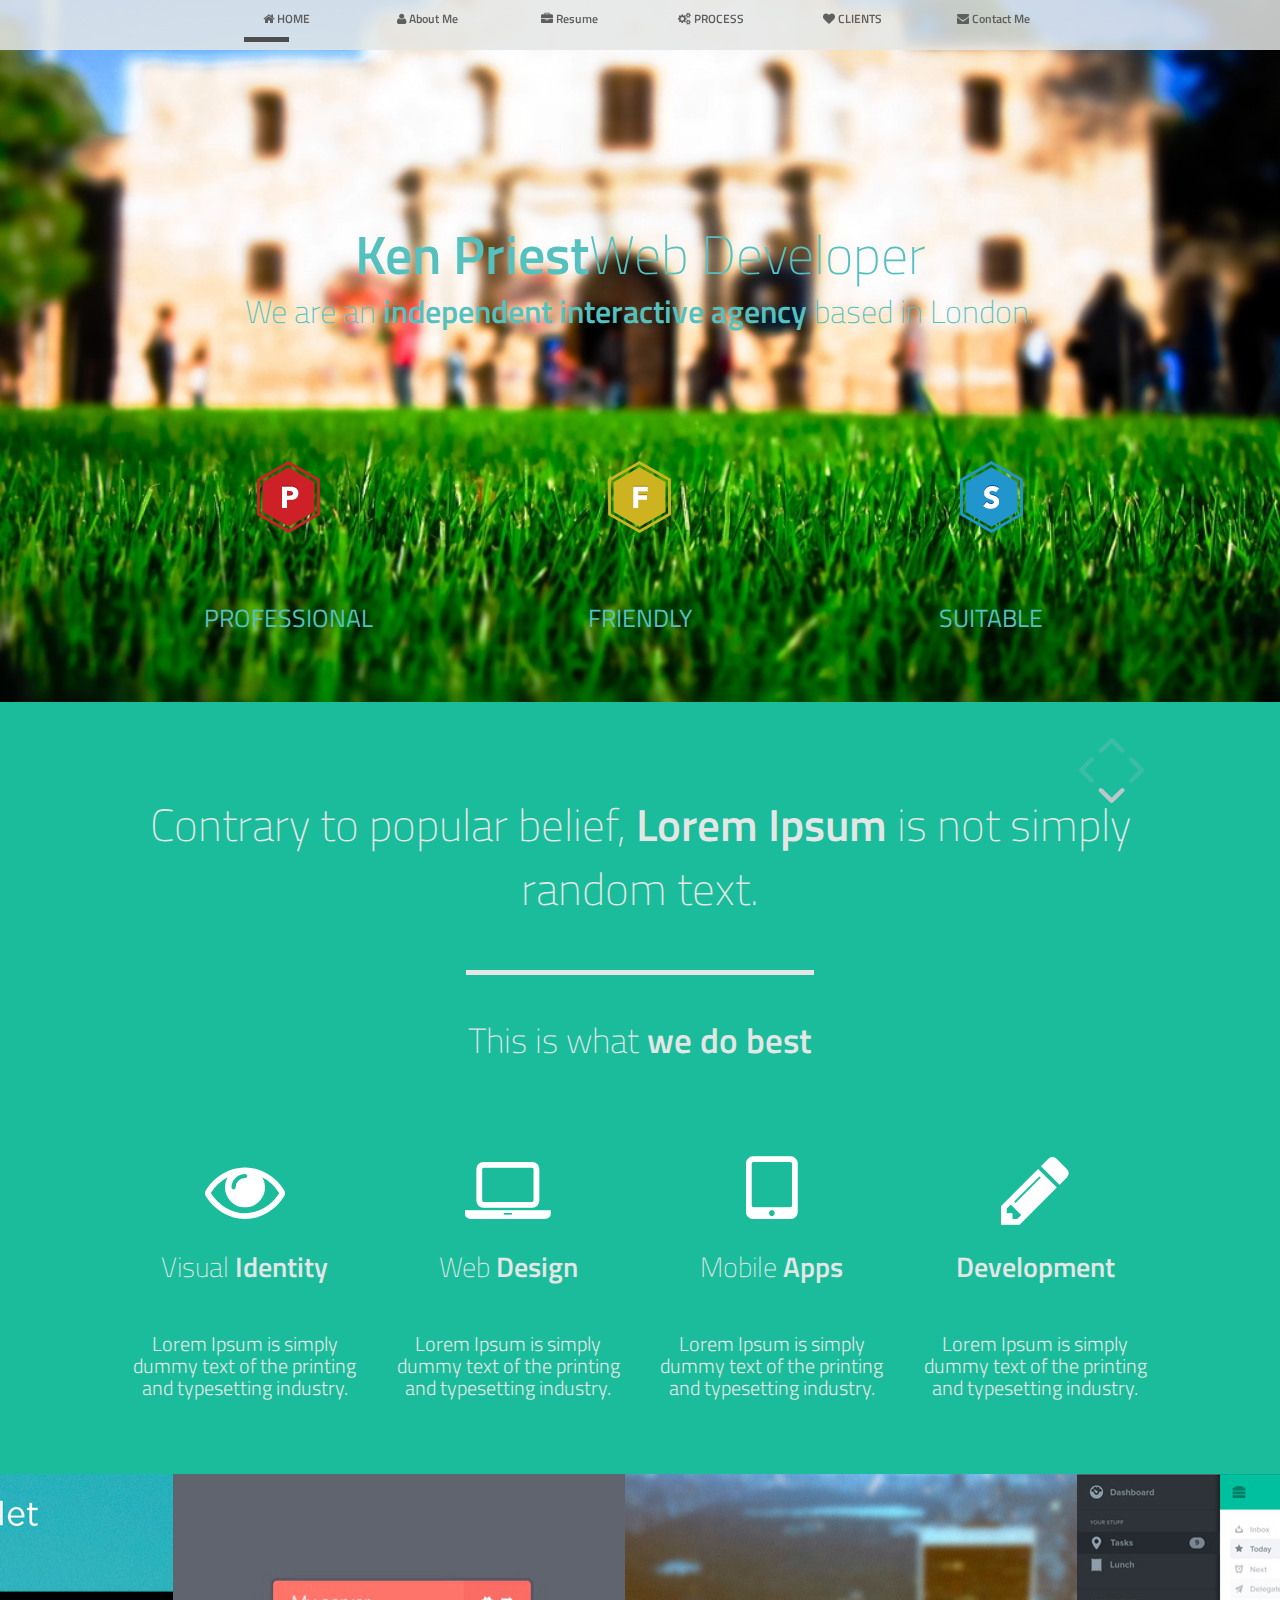
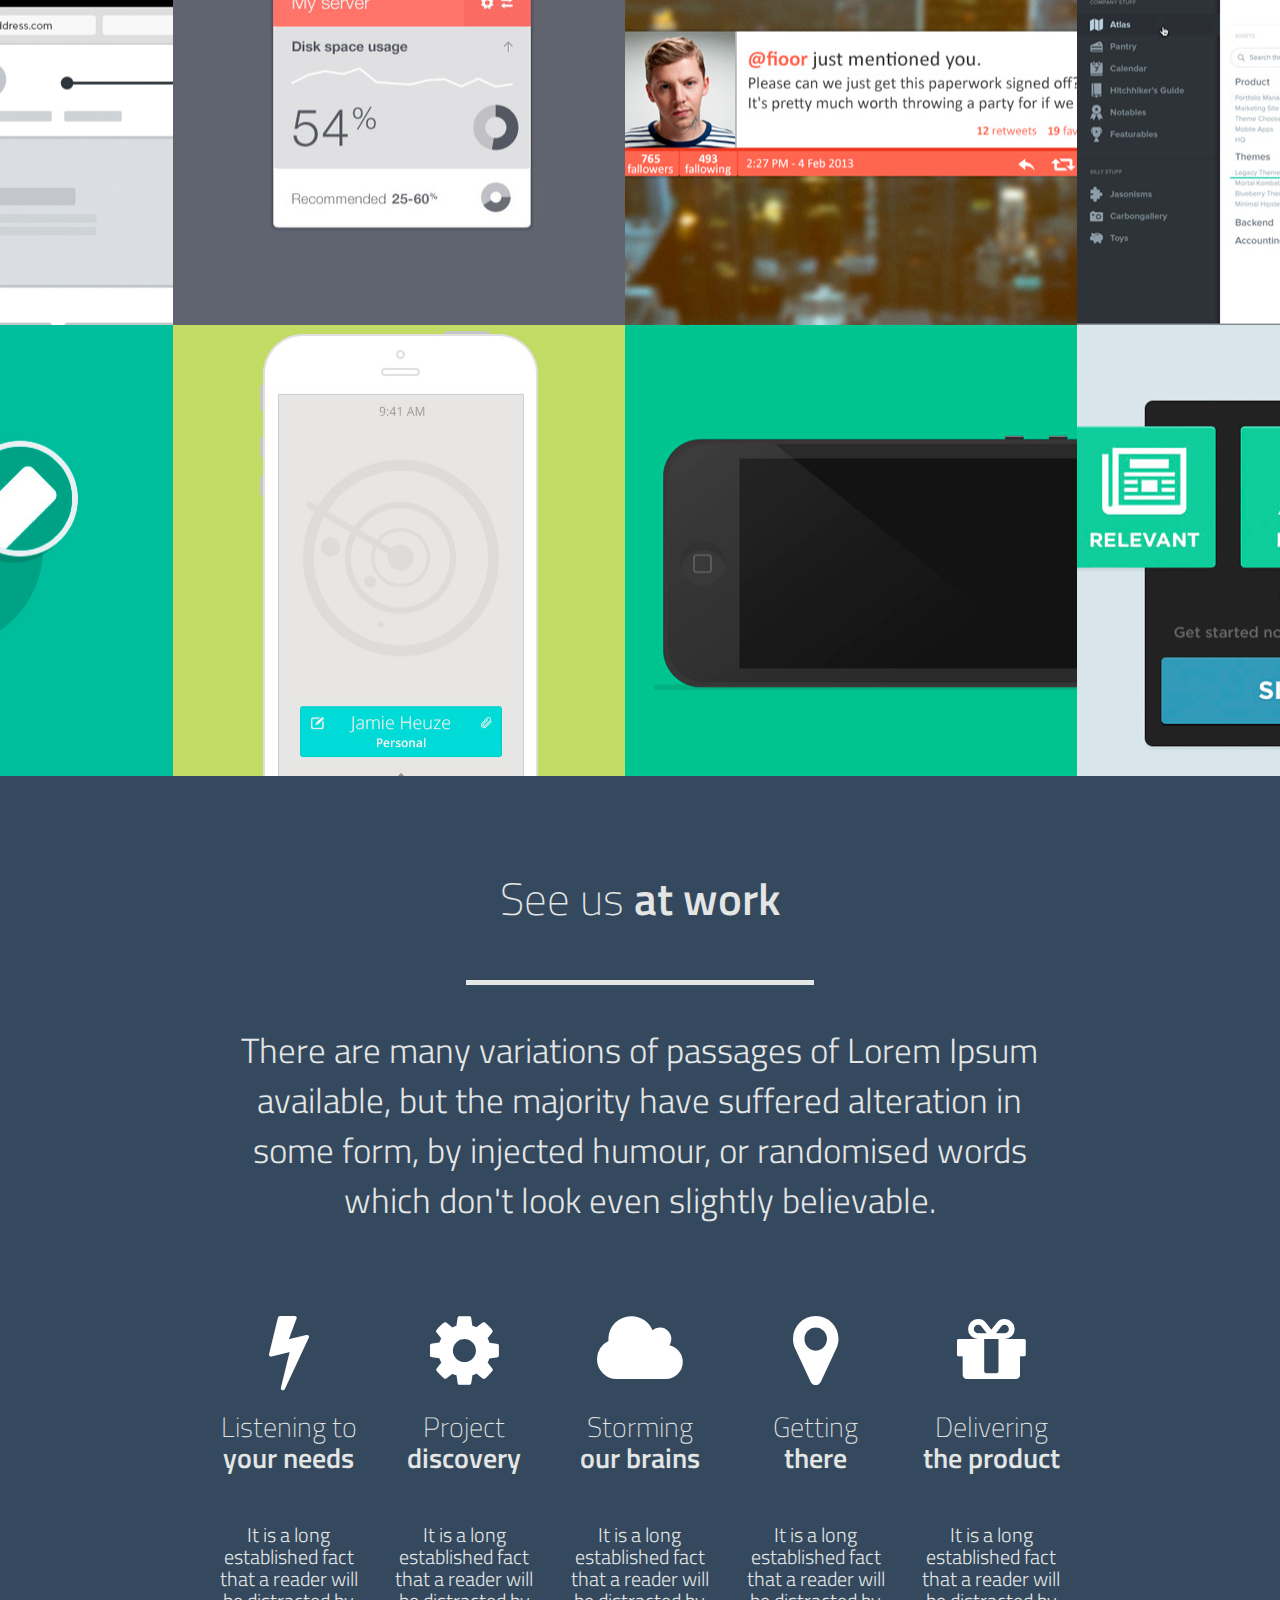
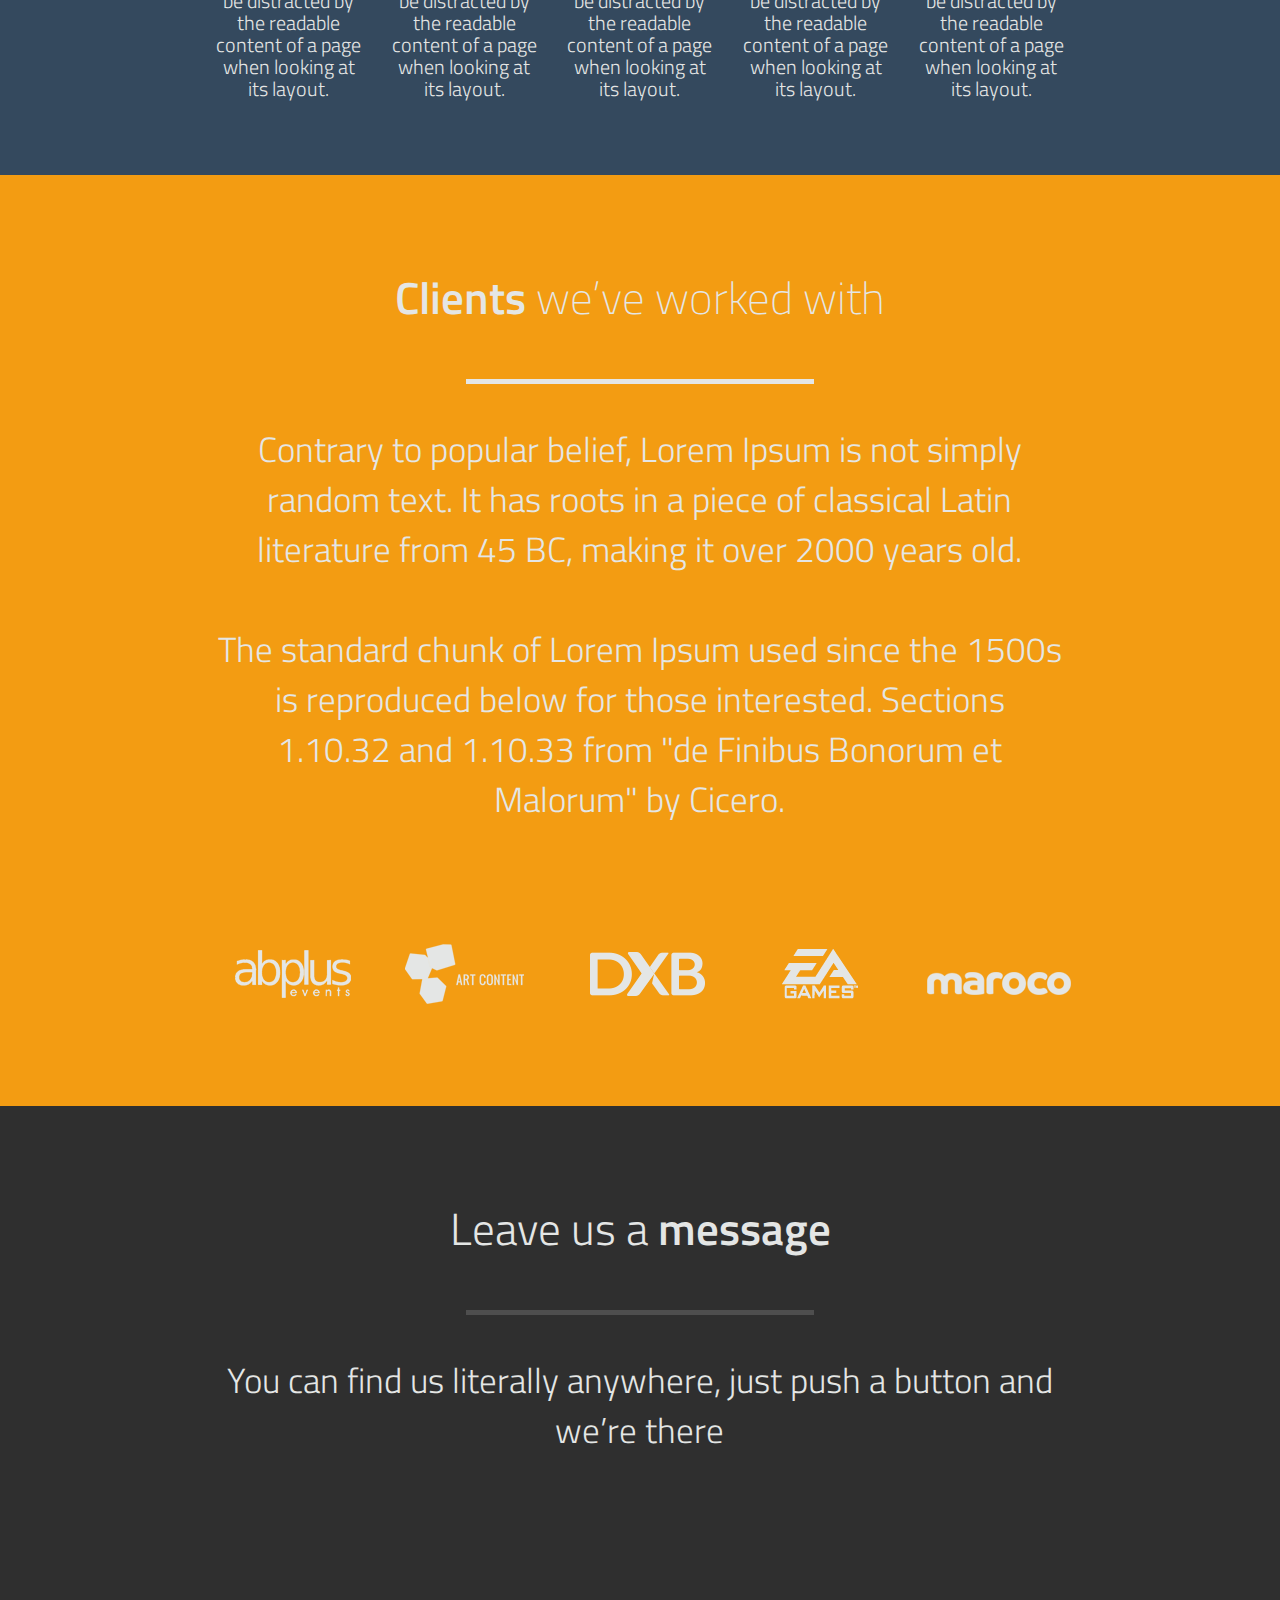
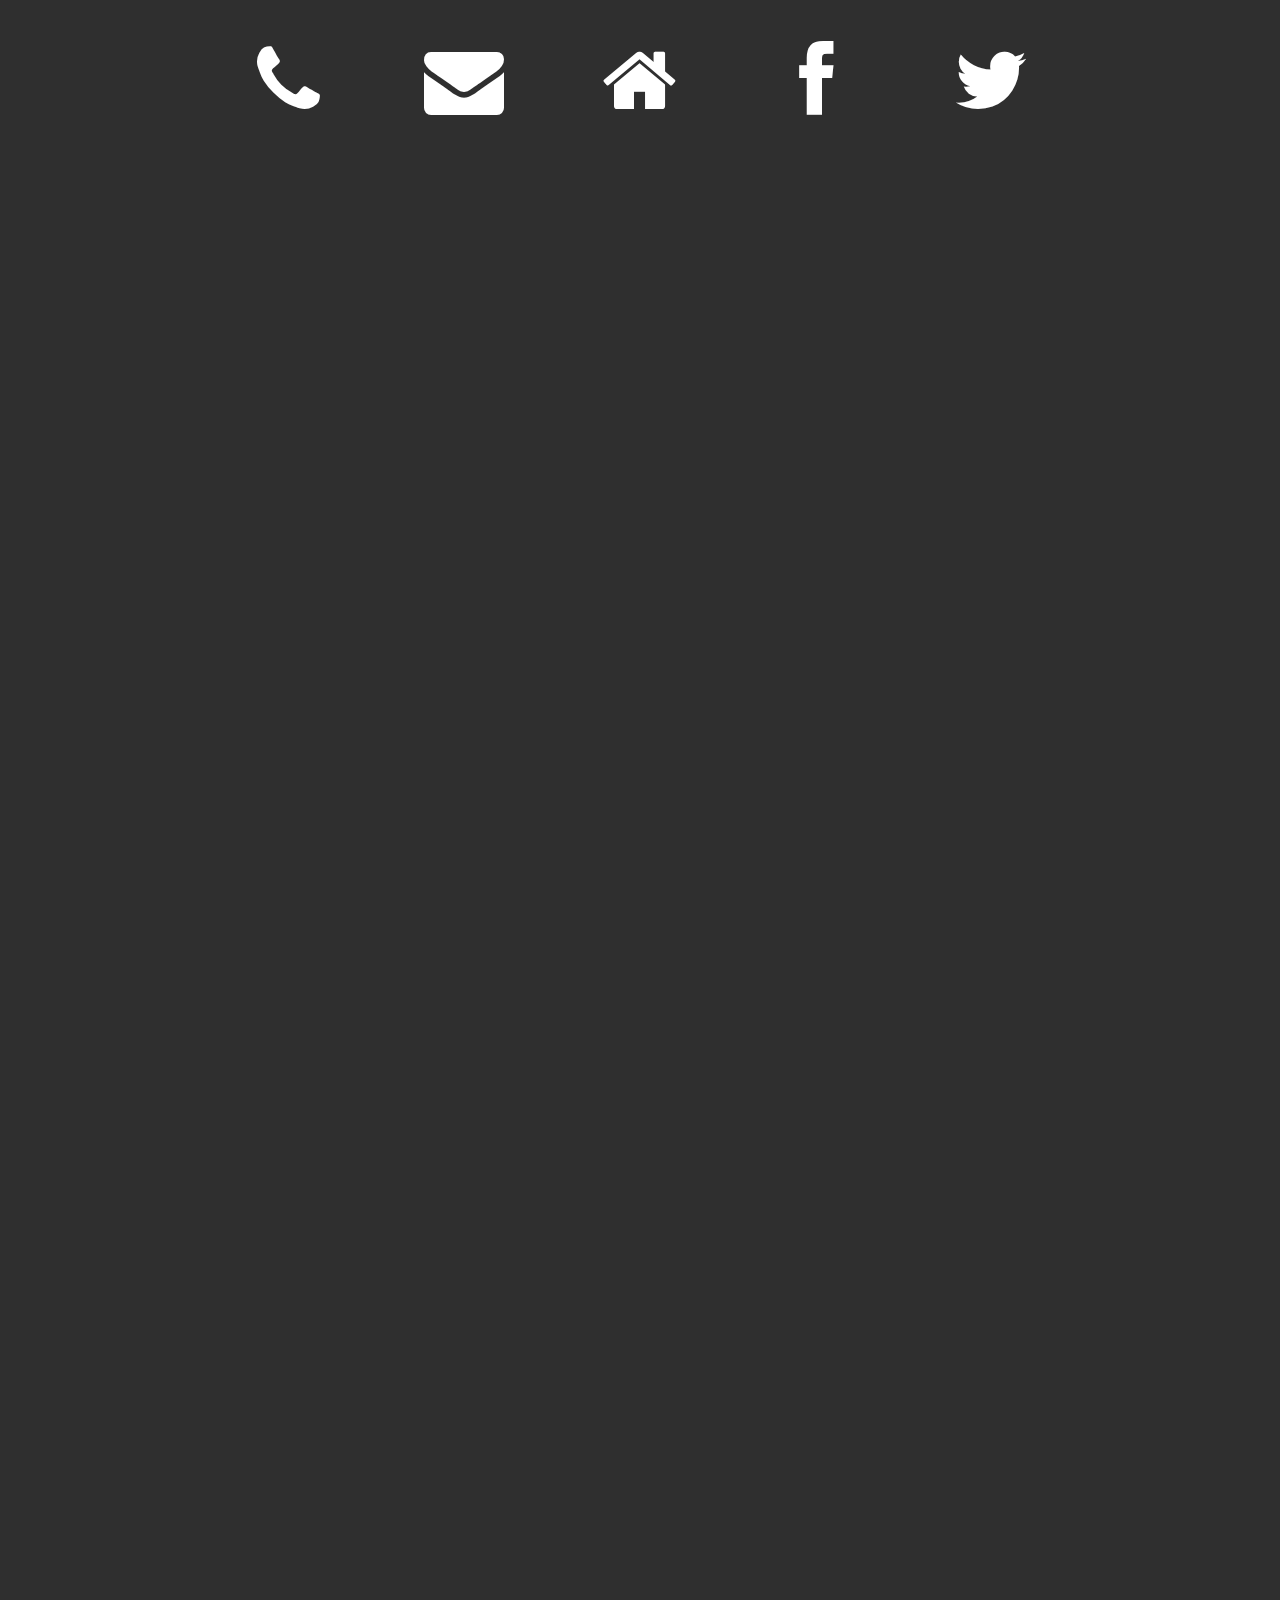
<file: public/Munter/Theme/index.html>
<!doctype html>
<html>
<head lang="en">
	<meta charset="utf-8">
	<meta name="viewport" content="width=device-width, initial-scale=1, maximum-scale=1, user-scalable=no">
	
	<title>Ken Priest - Web Developer Portfolio</title> 
	<meta name="description" content="BlackTie.co - Free Handsome Bootstrap Themes" />	    
	<meta name="keywords" content="themes, bootstrap, free, templates, bootstrap 3, freebie,">
	<meta property="og:title" content="">

	<link rel="stylesheet" type="text/css" href="css/bootstrap.min.css">
	<link rel="stylesheet" href="fancybox/jquery.fancybox-v=2.1.5.css" type="text/css" media="screen">
    <link rel="stylesheet" href="css/font-awesome.min.css" rel="stylesheet">
	
	<link rel="stylesheet" type="text/css" href="css/style.css">	
	
	<link href='http://fonts.googleapis.com/css?family=Titillium+Web:400,600,300,200&subset=latin,latin-ext' rel='stylesheet' type='text/css'>
	
	
	<link rel="prefetch" href="images/zoom.png">
		
</head>

<body>
	<div class="navbar navbar-fixed-top" data-activeslide="1">
		<div class="container">
		
			<!-- .navbar-toggle is used as the toggle for collapsed navbar content -->
			<button type="button" class="navbar-toggle" data-toggle="collapse" data-target=".navbar-responsive-collapse">
				<span class="icon-bar"></span>
				<span class="icon-bar"></span>
				<span class="icon-bar"></span>
			</button>
			
			
			<div class="nav-collapse collapse navbar-responsive-collapse">
				<ul class="nav row">
					<li data-slide="1" class="col-12 col-sm-2"><a id="menu-link-1" href="#slide-1" title="Next Section"><span class="icon icon-home"></span> <span class="text">HOME</span></a></li>
					<li data-slide="2" class="col-12 col-sm-2"><a id="menu-link-2" href="#slide-2" title="Next Section"><span class="icon icon-user"></span> <span class="text">About Me</span></a></li>
					<li data-slide="3" class="col-12 col-sm-2"><a id="menu-link-3" href="#slide-3" title="Next Section"><span class="icon icon-briefcase"></span> <span class="text">Resume</span></a></li>
					<li data-slide="4" class="col-12 col-sm-2"><a id="menu-link-4" href="#slide-4" title="Next Section"><span class="icon icon-gears"></span> <span class="text">PROCESS</span></a></li>
					<li data-slide="5" class="col-12 col-sm-2"><a id="menu-link-5" href="#slide-5" title="Next Section"><span class="icon icon-heart"></span> <span class="text">CLIENTS</span></a></li>
					<li data-slide="6" class="col-12 col-sm-2"><a id="menu-link-6" href="#slide-6" title="Next Section"><span class="icon icon-envelope"></span> <span class="text">Contact Me</span></a></li>
				</ul>
				<div class="row">
					<div class="col-sm-2 active-menu"></div>
				</div>
			</div><!-- /.nav-collapse -->
		</div><!-- /.container -->
	</div><!-- /.navbar -->
	
	
	<!-- === Arrows === -->
	<div id="arrows">
		<div id="arrow-up" class="disabled"></div>
		<div id="arrow-down"></div>
		<div id="arrow-left" class="disabled visible-lg"></div>
		<div id="arrow-right" class="disabled visible-lg"></div>
	</div><!-- /.arrows -->
	
	
	<!-- === MAIN Background === -->
	<div class="slide story" id="slide-1" data-slide="1">
		<div class="container">
			<div id="home-row-1" class="row clearfix">
				<div class="col-12">
					<h1 class="font-semibold">Ken Priest<span class="font-thin">Web Developer</span></h1>
					<h4 class="font-thin">We are an <span class="font-semibold">independent interactive agency</span> based in London.</h4>
					<br>
					<br>
				</div><!-- /col-12 -->
			</div><!-- /row -->
			<div id="home-row-2" class="row clearfix">
				<div class="col-12 col-sm-4"><div class="home-hover navigation-slide" data-slide="4"><img src="images/s02.png"></div><span>PROFESSIONAL</span></div>
				<div class="col-12 col-sm-4"><div class="home-hover navigation-slide" data-slide="3"><img src="images/s01.png"></div><span>FRIENDLY</span></div>
				<div class="col-12 col-sm-4"><div class="home-hover navigation-slide" data-slide="5"><img src="images/s03.png"></div><span>SUITABLE</span></div>
			</div><!-- /row -->
		</div><!-- /container -->
	</div><!-- /slide1 -->
	
	<!-- === Slide 2 === -->
	<div class="slide story" id="slide-2" data-slide="2">
		<div class="container">
			<div class="row title-row">
				<div class="col-12 font-thin">Contrary to popular belief, <span class="font-semibold">Lorem Ipsum</span> is not simply random text.</div>
			</div><!-- /row -->
			<div class="row line-row">
				<div class="hr">&nbsp;</div>
			</div><!-- /row -->
			<div class="row subtitle-row">
				<div class="col-12 font-thin">This is what <span class="font-semibold">we do best</span></div>
			</div><!-- /row -->
			<div class="row content-row">
				<div class="col-12 col-lg-3 col-sm-6">
					<p><i class="icon icon-eye-open"></i></p>
					<h2 class="font-thin">Visual <span class="font-semibold">Identity</span></h2>
					<h4 class="font-thin">Lorem Ipsum is simply dummy text of the printing and typesetting industry.</h4>
				</div><!-- /col12 -->
				<div class="col-12 col-lg-3 col-sm-6">
					<p><i class="icon icon-laptop"></i></p>
					<h2 class="font-thin">Web <span class="font-semibold">Design</span></h2>
					<h4 class="font-thin">Lorem Ipsum is simply dummy text of the printing and typesetting industry.</h4>
				</div><!-- /col12 -->
				<div class="col-12 col-lg-3 col-sm-6">
					<p><i class="icon icon-tablet"></i></p>
					<h2 class="font-thin">Mobile <span class="font-semibold">Apps</span></h2>
					<h4 class="font-thin">Lorem Ipsum is simply dummy text of the printing and typesetting industry.</h4>
				</div><!-- /col12 -->
				<div class="col-12 col-lg-3 col-sm-6">
					<p><i class="icon icon-pencil"></i></p>
					<h2 class="font-semibold">Development</h2>
					<h4 class="font-thin">Lorem Ipsum is simply dummy text of the printing and typesetting industry.</h4>
				</div><!-- /col12 -->
			</div><!-- /row -->
		</div><!-- /container -->
	</div><!-- /slide2 -->
	
	<!-- === SLide 3 - Portfolio -->
	<div class="slide story" id="slide-3" data-slide="3">
		<div class="row">
			<div class="col-12 col-sm-6 col-lg-2"><a data-fancybox-group="portfolio" class="fancybox" href="images/portfolio/p01-large.jpg"><img class="thumb" src="images/portfolio/p01-small.jpg" alt=""></a></div>
			<div class="col-12 col-sm-6 col-lg-2"><a data-fancybox-group="portfolio" class="fancybox" href="images/portfolio/p02-large.jpg"><img class="thumb" src="images/portfolio/p02-small.jpg" alt=""></a></div>
			<div class="col-12 col-sm-6 col-lg-2"><a data-fancybox-group="portfolio" class="fancybox" href="images/portfolio/p09-large.jpg"><img class="thumb" src="images/portfolio/p09-small.jpg" alt=""></a></div>
			<div class="col-12 col-sm-6 col-lg-2"><a data-fancybox-group="portfolio" class="fancybox" href="images/portfolio/p010-large.jpg"><img class="thumb" src="images/portfolio/p10-small.jpg" alt=""></a></div>
			<div class="col-12 col-sm-6 col-lg-2"><a data-fancybox-group="portfolio" class="fancybox" href="images/portfolio/p05-large.jpg"><img class="thumb" src="images/portfolio/p05-small.jpg" alt=""></a></div>
			<div class="col-12 col-sm-6 col-lg-2"><a data-fancybox-group="portfolio" class="fancybox" href="images/portfolio/p06-large.jpg"><img class="thumb" src="images/portfolio/p06-small.jpg" alt=""></a></div>
			<div class="col-12 col-sm-6 col-lg-2"><a data-fancybox-group="portfolio" class="fancybox" href="images/portfolio/p07-large.jpg"><img class="thumb" src="images/portfolio/p07-small.jpg" alt=""></a></div>
			<div class="col-12 col-sm-6 col-lg-2"><a data-fancybox-group="portfolio" class="fancybox" href="images/portfolio/p08-large.jpg"><img class="thumb" src="images/portfolio/p08-small.jpg" alt=""></a></div>
			<div class="col-12 col-sm-6 col-lg-2"><a data-fancybox-group="portfolio" class="fancybox" href="images/portfolio/p03-large.jpg"><img class="thumb" src="images/portfolio/p03-small.jpg" alt=""></a></div>
			<div class="col-12 col-sm-6 col-lg-2"><a data-fancybox-group="portfolio" class="fancybox" href="images/portfolio/p04-large.jpg"><img class="thumb" src="images/portfolio/p04-small.jpg" alt=""></a></div>
			<div class="col-12 col-sm-6 col-lg-2"><a data-fancybox-group="portfolio" class="fancybox" href="images/portfolio/p11-large.jpg"><img class="thumb" src="images/portfolio/p11-small.jpg" alt=""></a></div>
			<div class="col-12 col-sm-6 col-lg-2"><a data-fancybox-group="portfolio" class="fancybox" href="images/portfolio/p12-large.jpg"><img class="thumb" src="images/portfolio/p12-small.jpg" alt=""></a></div>
		</div><!-- /row -->
	</div><!-- /slide3 -->
	
	<!-- === Slide 4 - Process === -->
	<div class="slide story" id="slide-4" data-slide="4">
		<div class="container">
			<div class="row title-row">
				<div class="col-12 font-thin">See us <span class="font-semibold">at work</span></div>
			</div><!-- /row -->
			<div class="row line-row">
				<div class="hr">&nbsp;</div>
			</div><!-- /row -->
			<div class="row subtitle-row">
				<div class="col-sm-1 hidden-sm">&nbsp;</div>
				<div class="col-12 col-sm-10 font-light">There are many variations of passages of Lorem Ipsum available, but the majority have suffered alteration in some form, by injected humour, or randomised words which don't look even slightly believable.</div>
				<div class="col-sm-1 hidden-sm">&nbsp;</div>
			</div><!-- /row -->
			<div class="row content-row">
				<div class="col-sm-1 hidden-sm">&nbsp;</div>
				<div class="col-12 col-sm-2">
					<p><i class="icon icon-bolt"></i></p>
					<h2 class="font-thin">Listening to<br><span class="font-semibold" >your needs</span></h2>
					<h4 class="font-thin">It is a long established fact that a reader will be distracted by the readable content of a page when looking at its layout.</h4>
				</div><!-- /col12 -->
				<div class="col-12 col-sm-2">
					<p><i class="icon icon-cog"></i></p>
					<h2 class="font-thin">Project<br><span class="font-semibold">discovery</span></h2>
					<h4 class="font-thin">It is a long established fact that a reader will be distracted by the readable content of a page when looking at its layout.</h4>
				</div><!-- /col12 -->
				<div class="col-12 col-sm-2">
					<p><i class="icon icon-cloud"></i></p>
					<h2 class="font-thin">Storming<br><span class="font-semibold">our brains</span></h2>
					<h4 class="font-thin">It is a long established fact that a reader will be distracted by the readable content of a page when looking at its layout.</h4>
				</div><!-- /col12 -->
				<div class="col-12 col-sm-2">
					<p><i class="icon icon-map-marker"></i></p>
					<h2 class="font-thin">Getting<br><span class="font-semibold">there</span></h2>
					<h4 class="font-thin">It is a long established fact that a reader will be distracted by the readable content of a page when looking at its layout.</h4>
				</div><!-- /col12 -->
				<div class="col-12 col-sm-2">
					<p><i class="icon icon-gift"></i></p>
					<h2 class="font-thin">Delivering<br><span class="font-semibold">the product</span></h2>
					<h4 class="font-thin">It is a long established fact that a reader will be distracted by the readable content of a page when looking at its layout.</h4>
				</div><!-- /col12 -->
				<div class="col-sm-1 hidden-sm">&nbsp;</div>
			</div><!-- /row -->
		</div><!-- /container -->
	</div><!-- /slide4 -->
	
	<!-- === Slide 5 === -->
	<div class="slide story" id="slide-5" data-slide="5">
		<div class="container">
			<div class="row title-row">
				<div class="col-12 font-thin"><span class="font-semibold">Clients</span> we’ve worked with</div>
			</div><!-- /row -->
			<div class="row line-row">
				<div class="hr">&nbsp;</div>
			</div><!-- /row -->
			<div class="row subtitle-row">
				<div class="col-sm-1 hidden-sm">&nbsp;</div>
				<div class="col-12 col-sm-10 font-light">Contrary to popular belief, Lorem Ipsum is not simply random text. It has roots in a piece of classical Latin literature from 45 BC, making it over 2000 years old. <br/><br/> The standard chunk of Lorem Ipsum used since the 1500s is reproduced below for those interested. Sections 1.10.32 and 1.10.33 from "de Finibus Bonorum et Malorum" by Cicero.</div>
				<div class="col-sm-1 hidden-sm">&nbsp;</div>
			</div><!-- /row -->
			<div class="row content-row">
				<div class="col-1 col-sm-1 hidden-sm">&nbsp;</div>
				<div class="col-12 col-sm-2"><img src="images/client01.png" alt=""></div>
				<div class="col-12 col-sm-2"><img src="images/client02.png" alt=""></div>
				<div class="col-12 col-sm-2"><img src="images/client03.png" alt=""></div>
				<div class="col-12 col-sm-2"><img src="images/client04.png" alt=""></div>
				<div class="col-12 col-sm-2"><img src="images/client05.png" alt=""></div>
				<div class="col-1 col-sm-1 hidden-sm">&nbsp;</div>
			</div><!-- /row -->
		</div><!-- /container -->
	</div><!-- /slide5 -->
	
	<!-- === Slide 6 / Contact === -->
	<div class="slide story" id="slide-6" data-slide="6">
		<div class="container">
			<div class="row title-row">
				<div class="col-12 font-light">Leave us a <span class="font-semibold">message</span></div>
			</div><!-- /row -->
			<div class="row line-row">
				<div class="hr">&nbsp;</div>
			</div><!-- /row -->
			<div class="row subtitle-row">
				<div class="col-sm-1 hidden-sm">&nbsp;</div>
				<div class="col-12 col-sm-10 font-light">You can find us literally anywhere, just push a button and we’re there</div>
				<div class="col-sm-1 hidden-sm">&nbsp;</div>
			</div><!-- /row -->
			<div id="contact-row-4" class="row">
				<div class="col-sm-1 hidden-sm">&nbsp;</div>
				<div class="col-12 col-sm-2 with-hover-text">
					<p><a target="_blank" href="#"><i class="icon icon-phone"></i></a></p>
					<span class="hover-text font-light ">+44 4839-4343</span></a>
				</div><!-- /col12 -->
				<div class="col-12 col-sm-2 with-hover-text">
					<p><a target="_blank" href="#"><i class="icon icon-envelope"></i></a></p>
					<span class="hover-text font-light ">munter@blacktie.co</span></a>
				</div><!-- /col12 -->
				<div class="col-12 col-sm-2 with-hover-text">
					<p><a target="_blank" href="#"><i class="icon icon-home"></i></a></p>
					<span class="hover-text font-light ">London, England<br>zip code 98443</span></a>
				</div><!-- /col12 -->
				<div class="col-12 col-sm-2 with-hover-text">
					<p><a target="_blank" href="#"><i class="icon icon-facebook"></i></a></p>
					<span class="hover-text font-light ">facebook/blacktie_co</span></a>
				</div><!-- /col12 -->
				<div class="col-12 col-sm-2 with-hover-text">
					<p><a target="_blank" href="#"><i class="icon icon-twitter"></i></a></p>
					<span class="hover-text font-light ">@BlackTie_co</span></a>
				</div><!-- /col12 -->
				<div class="col-sm-1 hidden-sm">&nbsp;</div>
			</div><!-- /row -->
		</div><!-- /container -->
	</div><!-- /Slide 6 -->
	
</body>

	<!-- SCRIPTS -->
	<script src="js/html5shiv.js"></script>
	<script src="js/jquery-1.10.2.min.js"></script>
	<script src="js/jquery-migrate-1.2.1.min.js"></script>
	<script src="js/bootstrap.min.js"></script>
	<script src="js/jquery.easing.1.3.js"></script>
	<script type="text/javascript" src="fancybox/jquery.fancybox.pack-v=2.1.5.js"></script>
	<script src="js/script.js"></script>
	
	<!-- fancybox init -->
	<script>
	$(document).ready(function(e) {
		var lis = $('.nav > li');
		menu_focus( lis[0], 1 );
		
		$(".fancybox").fancybox({
			padding: 10,
			helpers: {
				overlay: {
					locked: false
				}
			}
		});
	
	});
	</script>

</html>
</file>
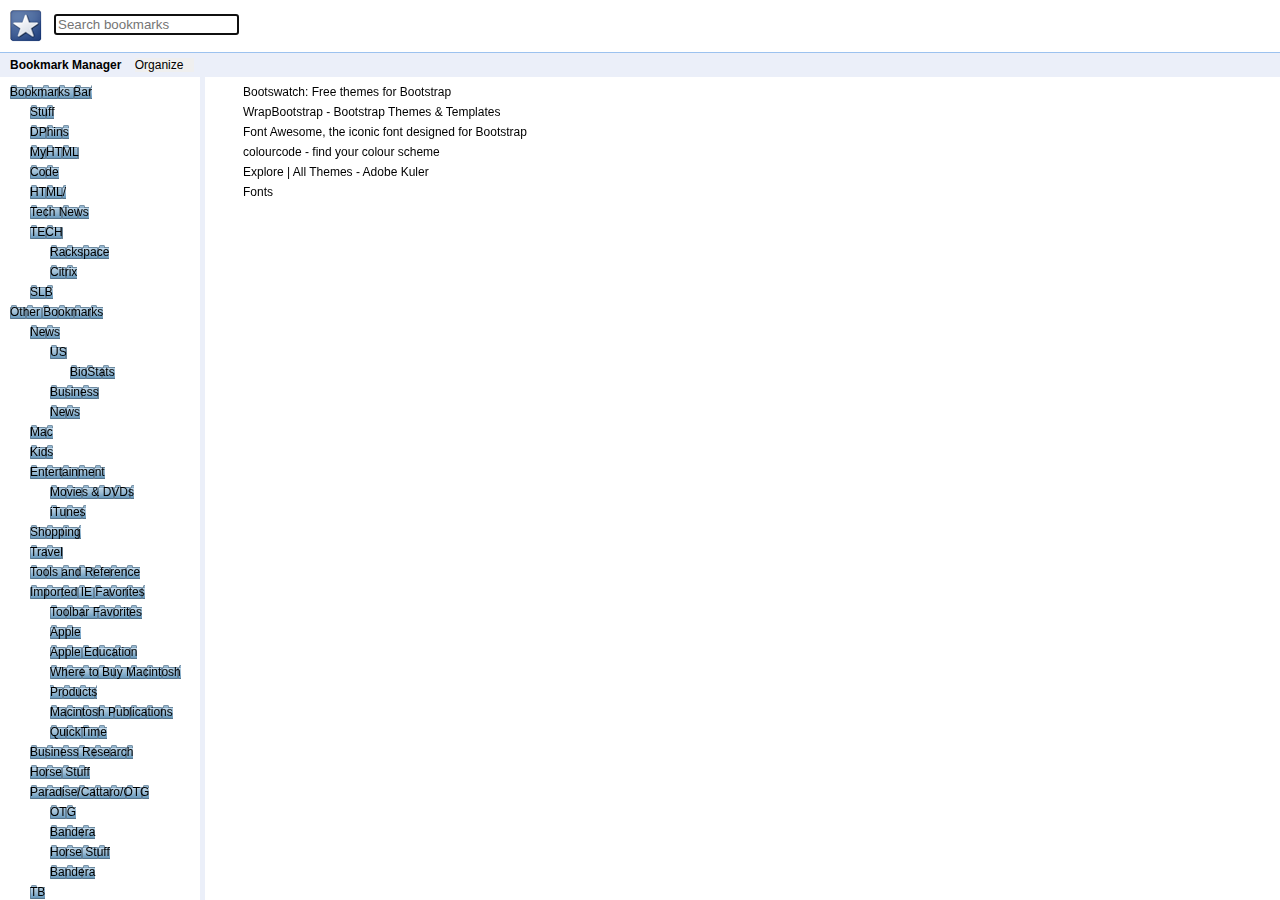
<file: public/css/Bookmark Manager.html>
<!DOCTYPE html>
<!-- saved from url=(0065)chrome-extension://eemcgdkfndhakfknompkggombfjjjeno/main.html#861 -->
<html i18n-values="dir:textdirection" dir="ltr"><!--

Copyright (c) 2012 The Chromium Authors. All rights reserved.
Use of this source code is governed by a BSD-style license that can be
found in the LICENSE file.

--><head><meta http-equiv="Content-Type" content="text/html; charset=UTF-8">
<meta name="google" value="notranslate">
<meta charset="utf-8">
<title i18n-content="title">Bookmark Manager</title>

<link rel="stylesheet" href="chrome://resources/css/list.css">
<link rel="stylesheet" href="chrome://resources/css/tree.css">
<link rel="stylesheet" href="chrome://resources/css/menu.css">
<link rel="stylesheet" href="chrome://resources/css/menu_button.css">
<link rel="stylesheet" href="chrome://resources/css/widgets.css">
<style>/* Copyright (c) 2012 The Chromium Authors. All rights reserved.
 * Use of this source code is governed by a BSD-style license that can be
 * found in the LICENSE file. */

html,
body {
  cursor: default;
  height: 100%;
  margin: 0;
  overflow: hidden;
  width: 100%;
}

body {
  -webkit-flex-direction: column;
  display: -webkit-flex;
}

list {
  display: block;
  overflow-x: hidden;
  overflow-y: visible; /* let the container do the scrolling */
}

list > * {
  -webkit-padding-end: 20px;
  -webkit-padding-start: 3px;
  color: hsl(0, 0%, 70%);
  display: -webkit-flex;
  line-height: 20px;
  margin: 0;
  overflow: visible;
  padding-bottom: 0;
  padding-top: 0;
  text-decoration: none;
  white-space: nowrap;
}

list > * > * {
  -webkit-padding-start: 20px;
  background: 0 50% no-repeat;
  box-sizing: border-box;
  overflow: hidden;
  text-overflow: ellipsis;
  white-space: pre; /* Don't collapse whitespace */
}

list > * > .label {
  -webkit-transition: all 150ms;
  color: black;
  display: inline-block; /* We need to use inline-block here due to RTL. */
}

list > * > .url {
  -webkit-flex: 1;
  direction: ltr; /* URLs always read LTR */
  display: none;
  /* TODO(arv): Remove min-width once bug is fixed:
   * https://bugs.webkit.org/show_bug.cgi?id=111790 */
  min-width: 0;
}

list > :hover > .url,
list > [selected] > .url {
  display: block;
}

/* Handle proper padding for URL field in an RTL context, where field order is
 * |div.url||div.label| - so we need padding at the right of URL, not at the
 * left. And since url is always LTR, that is padding at the end, not the start.
 */
html[dir=rtl] .url {
  -webkit-padding-end: 20px;
  -webkit-padding-start: 0;
}

html[dir=rtl] list .label {
  background-position: 100% 50%;
}

list > .folder > .label {
  background-image: -webkit-image-set(
      url('[data-uri]') 1x,
      url('[data-uri]') 2x);
}

/* We need to ensure that even empty labels take up space */
list > * > .label:empty::after,
list > * > .url:empty::after {
  content: ' ';
  white-space: pre;
}

list > .folder > .url:empty::after {
  content: '';
}

list > * > button {
  -webkit-transition: opacity 150ms;
  background: #fff -webkit-canvas(drop-down-arrow) no-repeat center center;
  border: 1px solid hsl(214, 91%, 85%);
  border-radius: 3px;
  bottom: 1px;
  display: none;
  overflow: hidden;
  padding: 0;
  position: absolute;
  right: 3px;
  top: 1px;
  width: 15px;
}

list > [selected]:hover > button,
list > * > button[menu-shown] {
  border-color: hsl(214, 91%, 65%);
}

list > :hover > button {
  display: block;
}

list > * > button:hover,
list > * > button[menu-shown] {
  display: block;
}

html[dir=rtl] list > * > button {
  left: 3px;
  right: auto;
}

/* Edit mode */

list [editing] .label input,
list [editing] .url input {
  -webkit-margin-end: 4px;
  -webkit-margin-start: -4px;
  -webkit-padding-end: 3px;
  -webkit-padding-start: 3px;
  box-sizing: content-box;
  font-family: inherit;
  font-size: inherit;
  font-weight: inherit;
  /* Do not inherit the line-height. */
  line-height: normal;
  margin-bottom: 0;
  margin-top: 0;
  min-height: 0;
  text-decoration: none;
  vertical-align: baseline;
}

.tree-item [editing] input {
  line-height: normal;
  margin: 0;
  min-height: 0;
  padding: 1px 0;
}

list .label input,
list .url input {
  outline: none;
}

list > [editing] {
  overflow: visible;
}

list [editing] .label,
list [editing] .url,
list [editing] > * {
  overflow: visible;
}

list [editing] .url {
  -webkit-padding-start: 5px;
}

list [editing] input {
  padding: 1px 0;
}

/* end editing */

html[dir=rtl] list > .folder > .label {
  background-image: -webkit-image-set(
      url('[data-uri]') 1x,
      url('[data-uri]') 2x);
}

list > .folder > .label,
.tree-label,
.tree-row[may-have-children] > .tree-label,
.tree-item[expanded] > .tree-row > .tree-label {
  background-image: -webkit-image-set(
      url('[data-uri]') 1x,
      url('[data-uri]') 2x);
}

.main {
  -webkit-flex: 1;
  display: -webkit-flex;
  /* TODO(arv): Remove min-height once bug is fixed:
   * https://bugs.webkit.org/show_bug.cgi?id=111790 */
  min-height: 0;
}

#tree-container {
  -webkit-padding-end: 5px;
  -webkit-padding-start: 10px;
  box-sizing: border-box;
  /* min-width and max-width are used by the split pane. */
  max-width: 50%;
  min-width: 50px;
  overflow: auto;
  padding-bottom: 5px;
  padding-top: 5px;
  width: 200px;
}

#tree {
  display: inline-block;
  min-width: 100%;
  overflow: visible; /* let the container do the scrolling */
}

.tree-item > .tree-row {
  line-height: 20px;
}

.tree-row .expand-icon {
  top: 2px;
}

#list {
  -webkit-flex: 1;
  -webkit-padding-end: 5px;
  box-sizing: border-box;
  /* TODO(arv): Remove min-width once bug is fixed:
   * https://bugs.webkit.org/show_bug.cgi?id=111790 */
  min-width: 0;
  padding-bottom: 5px;
  padding-top: 5px;
}

.splitter {
  -webkit-border-end: 15px solid white;
  -webkit-border-start: 0;
  background-color: rgb(235, 239, 249);
  cursor: e-resize;
  width: 5px;
cursor: col-resize;
}

.logo {
  -webkit-appearance: none;
  background: -webkit-image-set(url('[data-uri]') 1x, url('[data-uri]') 2x) no-repeat 50% 50%;
  border: 0;
  cursor: pointer;
  float: left;
  height: 32px;
  margin: 10px;
  width: 32px;
}

html:not(.focus-outline-visible) .logo:focus {
  outline: none;
}

.header form {
  float: left;
  margin: 14px 2px 0 2px;
  width: 171px;
}

.header {
  min-width: 400px;
}

html[dir=rtl] .logo,
html[dir=rtl] .header > div,
html[dir=rtl] .header form {
  float: right;
}

.tree-row.drag-on,
.drag-on {
  background-color: hsla(214, 91%, 85%, .5);
  border: 1px solid hsl(214, 91%, 85%);
  border-radius: 3px;
  box-sizing: border-box;
}

.drag-above::before,
.drag-below::after {
  background-clip: padding-box;
  background-color: black;
  border: 3px solid black;
  border-bottom-color: transparent;
  border-radius: 0;
  border-top-color: transparent;
  box-sizing: border-box;
  content: '';
  display: block;
  height: 8px;
  left: 0;
  position: absolute;
  right: 0;
  z-index: 10;
}

.drag-above::before {
  top: calc((8px/2 + 1px) * -1)
}

.drag-below::after {
  bottom: calc((8px/2 + 1px) * -1)
}

list.drag-above::before {
  top: 0
}

list > .drag-below,
list > .drag-above {
  overflow : visible;
}

.summary {
  background-color: rgb(235, 239, 249);
  border-top: 1px solid rgb(156, 194, 239);
  clear: both;
  padding: 5px 10px;
  white-space: nowrap;
}

.summary > * {
  display: inline-block;
  font-size: 100%;
  margin: 0;
}

.summary button {
  -webkit-appearance: none;
  -webkit-margin-start: 10px;
  -webkit-padding-end: 11px;
  -webkit-padding-start: 0;
  background: transparent -webkit-canvas(drop-down-arrow)
              no-repeat right center;
  border: 0;
  font: inherit;
  padding-bottom: 0;
  padding-top: 0;
}

html[dir=rtl] .summary button {
  background-position: left center;
}

@media (pointer:coarse) {
  list > *,
  menu > button,
  .tree-item > .tree-row {
    line-height: 28px;
  }

  list [editing] input,
  .tree-item [editing] input {
    padding: 3px 0;
  }

  .tree-row .expand-icon {
    top: 6px;
  }
}
</style>

<script src="chrome://resources/css/tree.css.js"></script>
<script src="chrome-extension://eemcgdkfndhakfknompkggombfjjjeno/css/bmm.css.js"></script>
<script src="chrome://resources/js/event_tracker.js"></script>

<script src="chrome://resources/js/cr.js"></script>
<script src="chrome://resources/js/cr/event_target.js"></script>
<script src="chrome://resources/js/cr/link_controller.js"></script>
<script src="chrome://resources/js/cr/promise.js"></script>
<script src="chrome://resources/js/cr/ui.js"></script>
<script src="chrome://resources/js/cr/ui/touch_handler.js"></script>
<script src="chrome://resources/js/cr/ui/array_data_model.js"></script>
<script src="chrome://resources/js/cr/ui/command.js"></script>
<script src="chrome://resources/js/cr/ui/focus_outline_manager.js"></script>
<script src="chrome://resources/js/cr/ui/menu_item.js"></script>
<script src="chrome://resources/js/cr/ui/menu.js"></script>
<script src="chrome://resources/js/cr/ui/position_util.js"></script>
<script src="chrome://resources/js/cr/ui/menu_button.js"></script>
<script src="chrome://resources/js/cr/ui/context_menu_button.js"></script>
<script src="chrome://resources/js/cr/ui/context_menu_handler.js"></script>
<script src="chrome://resources/js/cr/ui/list_selection_model.js"></script>
<script src="chrome://resources/js/cr/ui/list_selection_controller.js"></script>
<script src="chrome://resources/js/cr/ui/list_item.js"></script>
<script src="chrome://resources/js/cr/ui/list.js"></script>
<script src="chrome://resources/js/cr/ui/tree.js"></script>
<script src="chrome://resources/js/cr/ui/splitter.js"></script>

<script src="chrome://resources/js/i18n_template_no_process.js"></script>
<script src="chrome://resources/js/load_time_data.js"></script>
<script src="chrome://resources/js/util.js"></script>

<script src="chrome-extension://eemcgdkfndhakfknompkggombfjjjeno/js/bmm.js"></script>
<script src="chrome-extension://eemcgdkfndhakfknompkggombfjjjeno/js/bmm/bookmark_list.js"></script>
<script src="chrome-extension://eemcgdkfndhakfknompkggombfjjjeno/js/bmm/bookmark_tree.js"></script>
<script src="chrome-extension://eemcgdkfndhakfknompkggombfjjjeno/js/dnd.js"></script>
</head>
<body i18n-values=".style.fontFamily:fontfamily;.style.fontSize:fontsize" style="font-family: &#39;Lucida Grande&#39;, sans-serif; font-size: 75%;">

<div class="header">
  <button class="logo link-button" tabindex="3"></button>
  <form class="form">
    <input type="search" id="term" tabindex="1" autofocus="" incremental="" i18n-values="placeholder:search_button" placeholder="Search bookmarks">
  </form>
</div>

<div class="summary">
  <h3 i18n-content="title">Bookmark Manager</h3>
  <button menu="#organize-menu" tabindex="4" i18n-content="organize_menu" class="custom-appearance menu-button">Organize</button>
</div>

<div class="main">
  <div id="tree-container">
    <tree id="tree" tabindex="2" role="tree" contextmenu="#context-menu"><div class="tree-item" role="treeitem" draggable="false" has-children="true" may-have-children="" expanded=""><div class="tree-row" has-children="true" may-have-children="" style="-webkit-padding-start: 0px;"><span class="expand-icon"></span><span class="tree-label">Bookmarks Bar</span></div><div class="tree-children" expanded=""><div class="tree-item" role="treeitem" draggable="true"><div class="tree-row" style="-webkit-padding-start: 20px;"><span class="expand-icon"></span><span class="tree-label">Stuff</span></div><div class="tree-children"></div></div><div class="tree-item" role="treeitem" draggable="true"><div class="tree-row" style="-webkit-padding-start: 20px;"><span class="expand-icon"></span><span class="tree-label">DPhins</span></div><div class="tree-children"></div></div><div class="tree-item" role="treeitem" draggable="true"><div class="tree-row" style="-webkit-padding-start: 20px;"><span class="expand-icon"></span><span class="tree-label">MyHTML</span></div><div class="tree-children"></div></div><div class="tree-item" role="treeitem" draggable="true"><div class="tree-row" style="-webkit-padding-start: 20px;"><span class="expand-icon"></span><span class="tree-label">Code</span></div><div class="tree-children"></div></div><div class="tree-item" role="treeitem" draggable="true" selected=""><div class="tree-row" selected="" style="-webkit-padding-start: 20px;"><span class="expand-icon"></span><span class="tree-label">HTML/</span></div><div class="tree-children"></div></div><div class="tree-item" role="treeitem" draggable="true" has-children="false" may-have-children="" expanded=""><div class="tree-row" has-children="false" may-have-children="" style="-webkit-padding-start: 20px;"><span class="expand-icon"></span><span class="tree-label">Tech News</span></div><div class="tree-children" expanded=""></div></div><div class="tree-item" role="treeitem" draggable="true" has-children="true" may-have-children="" expanded=""><div class="tree-row" has-children="true" may-have-children="" style="-webkit-padding-start: 20px;"><span class="expand-icon"></span><span class="tree-label">TECH</span></div><div class="tree-children" expanded=""><div class="tree-item" role="treeitem" draggable="true"><div class="tree-row" style="-webkit-padding-start: 40px;"><span class="expand-icon"></span><span class="tree-label">Rackspace</span></div><div class="tree-children"></div></div><div class="tree-item" role="treeitem" draggable="true"><div class="tree-row" style="-webkit-padding-start: 40px;"><span class="expand-icon"></span><span class="tree-label">Citrix</span></div><div class="tree-children"></div></div></div></div><div class="tree-item" role="treeitem" draggable="true"><div class="tree-row" style="-webkit-padding-start: 20px;"><span class="expand-icon"></span><span class="tree-label">SLB</span></div><div class="tree-children"></div></div></div></div><div class="tree-item" role="treeitem" draggable="false" has-children="true" may-have-children=""><div class="tree-row" has-children="true" may-have-children="" style="-webkit-padding-start: 0px;"><span class="expand-icon"></span><span class="tree-label">Other Bookmarks</span></div><div class="tree-children"><div class="tree-item" role="treeitem" draggable="true" has-children="true" may-have-children="" expanded=""><div class="tree-row" has-children="true" may-have-children="" style="-webkit-padding-start: 20px;"><span class="expand-icon"></span><span class="tree-label">News</span></div><div class="tree-children" expanded=""><div class="tree-item" role="treeitem" draggable="true" has-children="true" may-have-children="" expanded=""><div class="tree-row" has-children="true" may-have-children="" style="-webkit-padding-start: 40px;"><span class="expand-icon"></span><span class="tree-label">US</span></div><div class="tree-children" expanded=""><div class="tree-item" role="treeitem" draggable="true"><div class="tree-row" style="-webkit-padding-start: 60px;"><span class="expand-icon"></span><span class="tree-label">BioStats</span></div><div class="tree-children"></div></div></div></div><div class="tree-item" role="treeitem" draggable="true"><div class="tree-row" style="-webkit-padding-start: 40px;"><span class="expand-icon"></span><span class="tree-label">Business</span></div><div class="tree-children"></div></div><div class="tree-item" role="treeitem" draggable="true"><div class="tree-row" style="-webkit-padding-start: 40px;"><span class="expand-icon"></span><span class="tree-label">News</span></div><div class="tree-children"></div></div></div></div><div class="tree-item" role="treeitem" draggable="true"><div class="tree-row" style="-webkit-padding-start: 20px;"><span class="expand-icon"></span><span class="tree-label">Mac</span></div><div class="tree-children"></div></div><div class="tree-item" role="treeitem" draggable="true"><div class="tree-row" style="-webkit-padding-start: 20px;"><span class="expand-icon"></span><span class="tree-label">Kids</span></div><div class="tree-children"></div></div><div class="tree-item" role="treeitem" draggable="true" has-children="true" may-have-children="" expanded=""><div class="tree-row" has-children="true" may-have-children="" style="-webkit-padding-start: 20px;"><span class="expand-icon"></span><span class="tree-label">Entertainment</span></div><div class="tree-children" expanded=""><div class="tree-item" role="treeitem" draggable="true"><div class="tree-row" style="-webkit-padding-start: 40px;"><span class="expand-icon"></span><span class="tree-label">Movies &amp; DVDs</span></div><div class="tree-children"></div></div><div class="tree-item" role="treeitem" draggable="true"><div class="tree-row" style="-webkit-padding-start: 40px;"><span class="expand-icon"></span><span class="tree-label">iTunes</span></div><div class="tree-children"></div></div></div></div><div class="tree-item" role="treeitem" draggable="true"><div class="tree-row" style="-webkit-padding-start: 20px;"><span class="expand-icon"></span><span class="tree-label">Shopping</span></div><div class="tree-children"></div></div><div class="tree-item" role="treeitem" draggable="true"><div class="tree-row" style="-webkit-padding-start: 20px;"><span class="expand-icon"></span><span class="tree-label">Travel</span></div><div class="tree-children"></div></div><div class="tree-item" role="treeitem" draggable="true"><div class="tree-row" style="-webkit-padding-start: 20px;"><span class="expand-icon"></span><span class="tree-label">Tools and Reference</span></div><div class="tree-children"></div></div><div class="tree-item" role="treeitem" draggable="true" has-children="true" may-have-children="" expanded=""><div class="tree-row" has-children="true" may-have-children="" style="-webkit-padding-start: 20px;"><span class="expand-icon"></span><span class="tree-label">Imported IE Favorites</span></div><div class="tree-children" expanded=""><div class="tree-item" role="treeitem" draggable="true"><div class="tree-row" style="-webkit-padding-start: 40px;"><span class="expand-icon"></span><span class="tree-label">Toolbar Favorites</span></div><div class="tree-children"></div></div><div class="tree-item" role="treeitem" draggable="true"><div class="tree-row" style="-webkit-padding-start: 40px;"><span class="expand-icon"></span><span class="tree-label">Apple</span></div><div class="tree-children"></div></div><div class="tree-item" role="treeitem" draggable="true"><div class="tree-row" style="-webkit-padding-start: 40px;"><span class="expand-icon"></span><span class="tree-label">Apple Education</span></div><div class="tree-children"></div></div><div class="tree-item" role="treeitem" draggable="true"><div class="tree-row" style="-webkit-padding-start: 40px;"><span class="expand-icon"></span><span class="tree-label">Where to Buy Macintosh Products</span></div><div class="tree-children"></div></div><div class="tree-item" role="treeitem" draggable="true"><div class="tree-row" style="-webkit-padding-start: 40px;"><span class="expand-icon"></span><span class="tree-label">Macintosh Publications</span></div><div class="tree-children"></div></div><div class="tree-item" role="treeitem" draggable="true"><div class="tree-row" style="-webkit-padding-start: 40px;"><span class="expand-icon"></span><span class="tree-label">QuickTime</span></div><div class="tree-children"></div></div></div></div><div class="tree-item" role="treeitem" draggable="true"><div class="tree-row" style="-webkit-padding-start: 20px;"><span class="expand-icon"></span><span class="tree-label">Business Research</span></div><div class="tree-children"></div></div><div class="tree-item" role="treeitem" draggable="true"><div class="tree-row" style="-webkit-padding-start: 20px;"><span class="expand-icon"></span><span class="tree-label">Horse Stuff</span></div><div class="tree-children"></div></div><div class="tree-item" role="treeitem" draggable="true" has-children="true" may-have-children="" expanded=""><div class="tree-row" has-children="true" may-have-children="" style="-webkit-padding-start: 20px;"><span class="expand-icon"></span><span class="tree-label">Paradise/Cattaro/OTG</span></div><div class="tree-children" expanded=""><div class="tree-item" role="treeitem" draggable="true"><div class="tree-row" style="-webkit-padding-start: 40px;"><span class="expand-icon"></span><span class="tree-label">OTG</span></div><div class="tree-children"></div></div><div class="tree-item" role="treeitem" draggable="true"><div class="tree-row" style="-webkit-padding-start: 40px;"><span class="expand-icon"></span><span class="tree-label">Bandera</span></div><div class="tree-children"></div></div><div class="tree-item" role="treeitem" draggable="true"><div class="tree-row" style="-webkit-padding-start: 40px;"><span class="expand-icon"></span><span class="tree-label">Horse Stuff</span></div><div class="tree-children"></div></div><div class="tree-item" role="treeitem" draggable="true"><div class="tree-row" style="-webkit-padding-start: 40px;"><span class="expand-icon"></span><span class="tree-label">Bandera</span></div><div class="tree-children"></div></div></div></div><div class="tree-item" role="treeitem" draggable="true"><div class="tree-row" style="-webkit-padding-start: 20px;"><span class="expand-icon"></span><span class="tree-label">TB</span></div><div class="tree-children"></div></div><div class="tree-item" role="treeitem" draggable="true"><div class="tree-row" style="-webkit-padding-start: 20px;"><span class="expand-icon"></span><span class="tree-label">Slavery - History Paper</span></div><div class="tree-children"></div></div><div class="tree-item" role="treeitem" draggable="true"><div class="tree-row" style="-webkit-padding-start: 20px;"><span class="expand-icon"></span><span class="tree-label">OTG</span></div><div class="tree-children"></div></div><div class="tree-item" role="treeitem" draggable="true"><div class="tree-row" style="-webkit-padding-start: 20px;"><span class="expand-icon"></span><span class="tree-label">Malicious Logic</span></div><div class="tree-children"></div></div><div class="tree-item" role="treeitem" draggable="true"><div class="tree-row" style="-webkit-padding-start: 20px;"><span class="expand-icon"></span><span class="tree-label">Apple</span></div><div class="tree-children"></div></div><div class="tree-item" role="treeitem" draggable="true"><div class="tree-row" style="-webkit-padding-start: 20px;"><span class="expand-icon"></span><span class="tree-label">Sci Fi Paper</span></div><div class="tree-children"></div></div><div class="tree-item" role="treeitem" draggable="true" has-children="true" may-have-children="" expanded=""><div class="tree-row" has-children="true" may-have-children="" style="-webkit-padding-start: 20px;"><span class="expand-icon"></span><span class="tree-label">School</span></div><div class="tree-children" expanded=""><div class="tree-item" role="treeitem" draggable="true"><div class="tree-row" style="-webkit-padding-start: 40px;"><span class="expand-icon"></span><span class="tree-label">Slavery - History Paper</span></div><div class="tree-children"></div></div><div class="tree-item" role="treeitem" draggable="true" has-children="true" may-have-children="" expanded=""><div class="tree-row" has-children="true" may-have-children="" style="-webkit-padding-start: 40px;"><span class="expand-icon"></span><span class="tree-label">Economics Paper</span></div><div class="tree-children" expanded=""><div class="tree-item" role="treeitem" draggable="true"><div class="tree-row" style="-webkit-padding-start: 60px;"><span class="expand-icon"></span><span class="tree-label">Economics Paper</span></div><div class="tree-children"></div></div></div></div><div class="tree-item" role="treeitem" draggable="true" has-children="true" may-have-children="" expanded=""><div class="tree-row" has-children="true" may-have-children="" style="-webkit-padding-start: 40px;"><span class="expand-icon"></span><span class="tree-label">Stem Cell Paper</span></div><div class="tree-children" expanded=""><div class="tree-item" role="treeitem" draggable="true"><div class="tree-row" style="-webkit-padding-start: 60px;"><span class="expand-icon"></span><span class="tree-label">Stem Cell Paper</span></div><div class="tree-children"></div></div></div></div><div class="tree-item" role="treeitem" draggable="true"><div class="tree-row" style="-webkit-padding-start: 40px;"><span class="expand-icon"></span><span class="tree-label">Law School</span></div><div class="tree-children"></div></div><div class="tree-item" role="treeitem" draggable="true"><div class="tree-row" style="-webkit-padding-start: 40px;"><span class="expand-icon"></span><span class="tree-label">Malicious Logic</span></div><div class="tree-children"></div></div><div class="tree-item" role="treeitem" draggable="true"><div class="tree-row" style="-webkit-padding-start: 40px;"><span class="expand-icon"></span><span class="tree-label">Sci Fi Paper</span></div><div class="tree-children"></div></div><div class="tree-item" role="treeitem" draggable="true"><div class="tree-row" style="-webkit-padding-start: 40px;"><span class="expand-icon"></span><span class="tree-label">Poly Sci</span></div><div class="tree-children"></div></div><div class="tree-item" role="treeitem" draggable="true"><div class="tree-row" style="-webkit-padding-start: 40px;"><span class="expand-icon"></span><span class="tree-label">Poly Sci</span></div><div class="tree-children"></div></div><div class="tree-item" role="treeitem" draggable="true"><div class="tree-row" style="-webkit-padding-start: 40px;"><span class="expand-icon"></span><span class="tree-label">Law School</span></div><div class="tree-children"></div></div></div></div><div class="tree-item" role="treeitem" draggable="true"><div class="tree-row" style="-webkit-padding-start: 20px;"><span class="expand-icon"></span><span class="tree-label">MIS Project</span></div><div class="tree-children"></div></div><div class="tree-item" role="treeitem" draggable="true"><div class="tree-row" style="-webkit-padding-start: 20px;"><span class="expand-icon"></span><span class="tree-label">Marketing Cases/Project</span></div><div class="tree-children"></div></div><div class="tree-item" role="treeitem" draggable="true"><div class="tree-row" style="-webkit-padding-start: 20px;"><span class="expand-icon"></span><span class="tree-label">Leadership</span></div><div class="tree-children"></div></div><div class="tree-item" role="treeitem" draggable="true"><div class="tree-row" style="-webkit-padding-start: 20px;"><span class="expand-icon"></span><span class="tree-label">Notary</span></div><div class="tree-children"></div></div><div class="tree-item" role="treeitem" draggable="true" has-children="true" may-have-children="" expanded=""><div class="tree-row" has-children="true" may-have-children="" style="-webkit-padding-start: 20px;"><span class="expand-icon"></span><span class="tree-label">Business</span></div><div class="tree-children" expanded=""><div class="tree-item" role="treeitem" draggable="true"><div class="tree-row" style="-webkit-padding-start: 40px;"><span class="expand-icon"></span><span class="tree-label">12 Bridges</span></div><div class="tree-children"></div></div></div></div><div class="tree-item" role="treeitem" draggable="true"><div class="tree-row" style="-webkit-padding-start: 20px;"><span class="expand-icon"></span><span class="tree-label">Clothes</span></div><div class="tree-children"></div></div><div class="tree-item" role="treeitem" draggable="true"><div class="tree-row" style="-webkit-padding-start: 20px;"><span class="expand-icon"></span><span class="tree-label">O &amp; G</span></div><div class="tree-children"></div></div><div class="tree-item" role="treeitem" draggable="true"><div class="tree-row" style="-webkit-padding-start: 20px;"><span class="expand-icon"></span><span class="tree-label">SLB</span></div><div class="tree-children"></div></div></div></div><div class="tree-item" role="treeitem" draggable="false"><div class="tree-row" style="-webkit-padding-start: 0px;"><span class="expand-icon"></span><span class="tree-label">Mobile Bookmarks</span></div><div class="tree-children"></div></div></tree>
  </div>
  <div class="splitter"></div>
  <list id="list" tabindex="2" role="list" contextmenu="#context-menu" aria-activedescendant=""><div class="spacer" style="height: 0px;"></div><div role="listitem" draggable="true"><div class="label" style="background-image: -webkit-image-set(url(chrome://favicon/size/16@1x/http://bootswatch.com/) 1x, url(chrome://favicon/size/16@2x/http://bootswatch.com/) 2x); background-size: 16px;">Bootswatch: Free themes for Bootstrap</div><div class="url">http://bootswatch.com/</div></div><div role="listitem" draggable="true"><div class="label" style="background-image: -webkit-image-set(url(chrome://favicon/size/16@1x/https://wrapbootstrap.com/) 1x, url(chrome://favicon/size/16@2x/https://wrapbootstrap.com/) 2x); background-size: 16px;">WrapBootstrap - Bootstrap Themes &amp; Templates</div><div class="url">https://wrapbootstrap.com/</div></div><div role="listitem" draggable="true"><div class="label" style="background-image: -webkit-image-set(url(chrome://favicon/size/16@1x/http://fortawesome.github.io/Font-Awesome/) 1x, url(chrome://favicon/size/16@2x/http://fortawesome.github.io/Font-Awesome/) 2x); background-size: 16px;">Font Awesome, the iconic font designed for Bootstrap</div><div class="url">http://fortawesome.github.io/Font-Awesome/</div></div><div role="listitem" draggable="true"><div class="label" style="background-image: -webkit-image-set(url(chrome://favicon/size/16@1x/http://colourco.de/) 1x, url(chrome://favicon/size/16@2x/http://colourco.de/) 2x); background-size: 16px;">colourcode - find your colour scheme</div><div class="url">http://colourco.de/</div></div><div role="listitem" draggable="true"><div class="label" style="background-image: -webkit-image-set(url(chrome://favicon/size/16@1x/https://kuler.adobe.com/explore/newest/) 1x, url(chrome://favicon/size/16@2x/https://kuler.adobe.com/explore/newest/) 2x); background-size: 16px;">Explore | All Themes - Adobe Kuler</div><div class="url">https://kuler.adobe.com/explore/newest/</div></div><div role="listitem" draggable="true"><div class="label" style="background-image: -webkit-image-set(url(chrome://favicon/size/16@1x/http://www.w3.org/TR/CSS21/fonts.html#generic-font-families) 1x, url(chrome://favicon/size/16@2x/http://www.w3.org/TR/CSS21/fonts.html#generic-font-families) 2x); background-size: 16px;">Fonts</div><div class="url">http://www.w3.org/TR/CSS21/fonts.html#generic-font-families</div></div><div class="spacer" style="height: 0px;"></div></list>
</div>

<!-- Organize menu -->
<command i18n-values=".label:rename_folder" id="rename-folder-command" hidden="" disabled="disabled"></command>

<command i18n-values=".label:edit" id="edit-command" disabled="disabled"></command>
<command i18n-values=".label:show_in_folder" id="show-in-folder-command" disabled="disabled"></command>

<command i18n-values=".label:cut" id="cut-command" disabled="disabled"></command>
<command i18n-values=".label:copy" id="copy-command" disabled="disabled"></command>
<command i18n-values=".label:paste" id="paste-from-organize-menu-command" disabled="disabled"></command>

<command i18n-values=".label:paste" id="paste-from-context-menu-command" disabled="disabled"></command>

<command i18n-values=".label:delete" id="delete-command" disabled="disabled"></command>
<command i18n-values=".label:undo_delete" id="undo-delete-command"></command>
<command i18n-values=".label:sort" id="sort-command"></command>
<command i18n-values=".label:add_new_bookmark" id="add-new-bookmark-command"></command>

<command i18n-values=".label:new_folder" id="new-folder-command"></command>

<!-- Tools menu -->
<command i18n-values=".label:import_menu" id="import-menu-command"></command>
<command i18n-values=".label:export_menu" id="export-menu-command"></command>

<!-- open * are handled in canExecute handler -->
<command id="open-in-new-tab-command" label="Open All Bookmarks"></command>
<command id="open-in-background-tab-command"></command>
<command id="open-in-new-window-command" label="Open All Bookmarks in New Window"></command>
<command id="open-incognito-window-command" label="Open All Bookmarks in Incognito Window"></command>
<command id="open-in-same-window-command" disabled="disabled"></command>

<command id="undo-command"></command>

<!-- TODO(arv): I think the commands might be better created in code? -->

<menu id="organize-menu" class="decorated" role="menu" hidden="">
  <button command="#add-new-bookmark-command" class="custom-appearance" role="menuitem">Add Page...</button>
  <button command="#new-folder-command" class="custom-appearance" role="menuitem">Add Folder...</button>
  <hr class="custom-appearance">
  <button command="#rename-folder-command" class="custom-appearance" role="menuitem" disabled="">Rename...</button>
  <button command="#edit-command" class="custom-appearance" role="menuitem" disabled="">Edit...</button>
  <button command="#show-in-folder-command" class="custom-appearance" role="menuitem" disabled="">Show in Folder</button>
  <hr class="custom-appearance">
  <button command="#cut-command" class="custom-appearance" role="menuitem" disabled="">Cut</button>
  <button command="#copy-command" class="custom-appearance" role="menuitem" disabled="">Copy</button>
  <button command="#paste-from-organize-menu-command" class="custom-appearance" role="menuitem" disabled="">Paste</button>
  <hr class="custom-appearance">
  <button command="#delete-command" class="custom-appearance" role="menuitem" disabled="">Delete</button>
  <button command="#undo-delete-command" class="custom-appearance" role="menuitem">Undo Delete</button>
  <hr class="custom-appearance">
  <button command="#sort-command" class="custom-appearance" role="menuitem">Reorder by Title</button>
  <hr class="custom-appearance">
  <button command="#import-menu-command" class="custom-appearance" role="menuitem">Import Bookmarks from HTML File...</button>
  <button command="#export-menu-command" class="custom-appearance" role="menuitem">Export Bookmarks to HTML File...</button>
</menu>

<menu id="context-menu" class="decorated" role="menu" hidden="" style="bottom: auto; top: 210px; right: auto; left: 121px;">
  <button command="#open-in-new-tab-command" class="custom-appearance" role="menuitem">Open All Bookmarks</button>
  <button command="#open-in-new-window-command" class="custom-appearance" role="menuitem">Open All Bookmarks in New Window</button>
  <button command="#open-incognito-window-command" class="custom-appearance" role="menuitem">Open All Bookmarks in Incognito Window</button>
  <hr class="custom-appearance">
  <button command="#rename-folder-command" class="custom-appearance" role="menuitem" disabled="">Rename...</button>
  <button command="#edit-command" class="custom-appearance" role="menuitem" disabled="">Edit...</button>
  <button command="#show-in-folder-command" class="custom-appearance" role="menuitem" disabled="">Show in Folder</button>
  <hr class="custom-appearance">
  <button command="#cut-command" class="custom-appearance" role="menuitem" disabled="">Cut</button>
  <button command="#copy-command" class="custom-appearance" role="menuitem" disabled="">Copy</button>
  <button command="#paste-from-context-menu-command" class="custom-appearance" role="menuitem" disabled="">Paste</button>
  <hr class="custom-appearance">
  <button command="#delete-command" class="custom-appearance" role="menuitem" disabled="">Delete</button>
  <button command="#undo-delete-command" class="custom-appearance" role="menuitem">Undo Delete</button>
  <hr class="custom-appearance">
  <button command="#add-new-bookmark-command" class="custom-appearance" role="menuitem">Add Page...</button>
  <button command="#new-folder-command" class="custom-appearance" role="menuitem">Add Folder...</button>
</menu>

<script src="chrome-extension://eemcgdkfndhakfknompkggombfjjjeno/js/main.js"></script>


</body></html>
</file>
<file: public/Munter/Theme/css/style.css>
/*
 * Author: Carlos Alvarez
 * URL: http://alvarez.is
 *
 * Project Name: Munter - Free Bootstrap 3 Theme
 * Version: 1.0
 * URL: http://blacktie.co
 */
 
.font-thin {
	font-family: "Titillium Web", sans-serif;
	font-weight: 200;
}

.font-semibold {
	font-family: "Titillium Web", sans-serif;
	font-weight: 600;
}

.font-light {
	font-family: "Titillium Web", sans-serif;
	font-weight: 300;
}

* {
	position: relative;
}

.breaker {
	clear: both;
	font-size: 1px;
	line-height: 1px;
	height: 1px;
}

html, body {
	height: 100%;
	width: 100%;
}

body {
	background-color: #2f2f2f;
	font-family: "Titillium Web", sans-serif;
	font-weight: normal;
	overflow-x: hidden;
	-webkit-font-smoothing: antialiased !important;
}

.justify-text {
	text-align: justify;
}

.navbar {
	background-color: #e4e6e5;
	background-color: rgba( 228, 230, 229, .85 );
	border-bottom: 0 none;
	font-size: 12px;
	transition: .25s all linear;
}

.navbar.inv {
	background-color: rgba( 0, 0, 0, .5 );
	border-bottom: 1px solid #bfbfbf;
}

.navbar .nav a {
	color: #5f5f5f;
	font-family: "Titillium Web", sans-serif;
	font-weight: 600;
	transition: all .5 linear;
}

.navbar.inv a {
	color: #e4e6e5;
}


.navbar-responsive-collapse {
	margin: 0 auto;
	width: 80%;
}

.nav li {
	text-align: center;
	white-space: nowrap;
}

.nav > li > a:hover,
.nav > li > a:focus {
	background-color: inherit;
	outline: none;
}

.navbar-brand {
	padding: 8px;
}

.active-menu {
	background-color: #4e4e4e;
	content: '.';
	display: block;
	height: 5px;
	left: 0;
	position: absolute;
	top: 0;
	transition: all .5 linear;
	width: 1%;
	z-index: 9;
}

.inv .active-menu {
	background-color: #e4e6e5;
}

.special-active-menu {
	z-index: 10;
}

#special-active-menu-1,
#special-active-menu-6 {
	background-color: #4e4e4e !important;
}

#special-active-menu-2 {
	background-color: #1abc9c !important;
}

#special-active-menu-3 {
	background-color: #e74c3c !important;
}

#special-active-menu-4 {
	background-color: #34495e !important;
}

#special-active-menu-5 {
	background-color: #e67e22 !important;
}

@media (min-width: 768px) and (max-width: 991px) {
	#slide-4 .content-row h2 {
		min-height: 6em;
	}
}

@media (max-width: 767px) {
	
	.nav li {
		text-align: left;
		white-space: nowrap;
	}
	
	.navbar-responsive-collapse  {
		width: 100%;
	}
	
	.active-menu {
		display: none !important;
	}
	
	.navbar-toggle {
		margin-right: 10px;
	}
	
	.navbar {
		background-color: #e4e6e5 !important;
		padding: 0;
	}
	
	.navbar .nav a {
		color: #e4e6e5;
		font-size: 16px;
		padding-left: 0;
	}
	
	.icon {
		margin-right: 12px;
	}
			
	.nav li[data-slide="1"],
	.nav li[data-slide="6"] {
		background-color: #2f2f2f;
	}
	
	.nav li[data-slide="2"] {
		background-color: #1abc9c;
	}
	
	.nav li[data-slide="3"] {
		background-color: #e74c3c;
	}
	
	.nav li[data-slide="4"] {
		background-color: #34495e;
	}
	
	.nav li[data-slide="5"] {
		background-color: #e67e22;
	}
	
	.navbar-brand {
		margin: 0;
		text-align: left;
	}
}

:focus {outline:none;}
::-moz-focus-inner {border:0;}

.slide {
	background-position: center center;
	background-repeat: no-repeat;
	padding-bottom: 65px;
	padding-top: 50px;
	text-align: center;
}

#slide-1 {
	background-image: url('../images/alamoDarker.jpg');
	color: #55c1bf;
    -webkit-background-size: 100%;
    -moz-background-size: 100%;
    -o-background-size: 100%;
    background-size: 100%;

    -webkit-background-size: cover;
    -moz-background-size: cover;
    -o-background-size: cover;
    background-size: cover;
    width: 100%;
	background-attachment: relative;
	background-position: center center;
}


#letter-color {
	color: #cd2027;
}

#pro-traits {
	color: #0ee6f2;
}

#slide-1 h1 {
	padding-top: 130px;
}

@media (max-width: 991px) {
	#slide-1 {
		background-position: -70% 0, 170% 0;
	}
}

@media (max-width: 767px) {
	#slide-1 {
		background-image: none;
	}
}

	#home-row-1,
	#home-row-2 {
		padding-top: 25px;
	}
	
	#home-row-1 h1 {
		font-size: 54px;
	}
	
	#home-row-1 h4 {
		font-size: 32px;
	}
	
	#home-row-2 {
		font-size: 25px;
	}
	
	#home-row-2 .col-12 {
		height: 232px;
		padding-top: 30px;
	}
	
	#home-row-2 .col-12 .home-hover {
		height: 166px;
		overflow: hidden;
		padding-top: 26px;
		transition: all ease-in .5s;
	}
	
	#home-row-2 .col-12 .home-hover:hover {
		height: 166px;
		padding-top: 0;
	}

@media (max-width: 767px) {
	#home-row-1,
	#home-row-2 {
		padding-top: 16px;
	}
	
	#home-row-1 h1 {
		font-size: 35px;
	}
	
	#home-row-1 h4 {
		font-size: 21px;
	}
	
	#home-row-2 {
		font-size: 16px;
	}
}

#slide-2 {
	background-color: #1abc9c;
	color: #e4e6e5;
	padding-top: 90px;
}

	.title-row {
		font-size: 45px;
		padding-bottom: 50px;
	}
	
	.line-row .hr {
		background-color: #e4e6e5;
		height: 5px;
		margin: 0 auto;
		width: 33%;
	}
	
	.subtitle-row {
		font-size: 35px;
		padding-bottom: 40px;
		padding-top: 40px;
	}
	
	.content-row {
		padding-top: 45px;
	}
	
	.content-row i,
	#about-row-5 i {
		display: block;
		margin: 0 auto;
		max-height: 100%;
		max-width: 100%;
	}
	
	.content-row h2 {
		font-size: 28px;
		padding-bottom: 40px;
	}
	
	.content-row h4 {
		font-family: "Titillium Web", "Lucida Sans Unicode", "Lucida Grande", sans-serif;
		font-size: 20px;
		font-weight: 300;
	}
	
	i {
		font-size: 80px;
		color: white;
	}
	

@media (max-width: 767px) {
	.title-row {
		font-size: 34px;
		padding-bottom: 33px;
	}
	
	.subtitle-row {
		font-size: 26px;
		padding-bottom: 26px;
		padding-top: 26px;
	}
	
	.content-row {
		padding-top: 29px;
	}
	
	.content-row h2 {
		font-size: 24px;
		padding-bottom: 26px;
	}
	
	.content-row h4 {
		font-size: 20px;
	}
}

#slide-3 {
	background-color: #000;
	margin: 0 auto;
	overflow: hidden;
	padding: 0;
	text-align: left;
	width: 100%;
}
	
	#slide-3 .col-12 {
		display: inline-block;
		height: 451px;
		margin: 0;
		padding: 0;
		width: 452px;
	}

	#slide-3 a,
	#slide-3 img {
		display: inline-block;
		height: 100%;
		margin: 0 auto;
		width: 100%;
	}
	
@media (max-width: 991px) {
	#slide-3 {
		text-align: center;
		width: 100%;
	}
	
	#slide-3 .row {
		left: 0 !important;
		margin: 0;
		width: 100% !important;
	}
	
	#slide-3 .col-12 {
		height: auto;
		width: 50%
	}

	#slide-3 a,
	#slide-3 img {
		height: auto;
		max-height: 100%;
		max-width: 100%;
		width: auto;
	}
}
	
@media (max-width: 767px) {
	#slide-3 .col-12 {
		width: 100%;
	}
}

#slide-4 {
	background-color: #34495e;
	color: #e4e6e5;
	padding-top: 90px;
}

#slide-4 i {
		font-size: 80px;
		color: white;
	}


#slide-5 {
	background-color: #f39c12;
	color: #e4e6e5;
	padding-top: 90px;
}

#slide-6 {
	background-color: #2f2f2f;
	color: #e4e6e5;
	padding-bottom: 350px;
	padding-top: 90px;
}

@media (max-width: 767px) {
	#slide-6 {
		background-image: none;
	}
}
	
	#slide-6 .line-row .hr {
		background-color: #4e4e4e;
		color: #4e4e4e;
	}

	#slide-6 a {
		color: inherit;
		outline: none;
		text-decoration: none;
	}

@media (max-width: 767px) {
	.with-hover-text{
		margin-bottom: 2em;
		margin-top: 1em;
	}
}
	
	#contact-row-4 {
		padding-top: 125px;
	}
	
	#contact-row-4 .col-12 {
		height: 175px;
		overflow: hidden;
		padding-top: 20px;
		transition: all ease-in .5s;
	}
	
	#contact-row-4 img {
		display: block;
		margin: 0 auto;
		max-height: 100%;
		max-width: 100%;
	}
	
	#contact-row-4 .col-12:hover {
		height: 175px;
		padding-top: 0;
	}
	
	#contact-row-4 .col-12 .hover-text {
		display: none;
		font-size: 20px;
	}

#slide-7 {
	background-color: #e4e6e5;
	color: #4e4e4e;
	font-size: 35px;
	line-height: 50px;
	text-align: center;
}

#lightbox-out {
	background-color: rgba( 0, 0, 0, 0.7 );
	height: 100%;
	position: fixed;
	width: 100%;
	z-index: 99999;
}

.with-hover-text span {
	display: none;
}

.zoom {
	background-image: url('../images/zoom.png');
	background-position: center center;
	background-repeat: no-repeat;
	height: 100%;
	left: 0;
	position: absolute;
	top: 0;
	width: 100%;
	z-index: 999;
}

#arrows {
	bottom: 10%;
	height: 80px;
	position: fixed;
	right: 10%;
	width: 80px;
	z-index: 1000;
}

#arrows div {
	background-image: url('../images/website-arrows.png');
	cursor: pointer;
	height: 30px;
	position: absolute;
	width: 30px;
}

#arrows div.disabled {
	cursor: default;
}

#arrow-up {
	background-position: 30px 0;
	left: 25px;
	top: 0;
}

#arrow-up.disabled {
	background-position: 0 0;
}

#arrow-down {
	background-position: 30px -30px;
	left: 25px;
	bottom: 0;
}

#arrow-down.disabled {
	background-position: 0 -30px;
}

#arrow-left {
	background-position: 30px -60px;
	left: 0;
	top: 25px;
}

#arrow-left.disabled {
	background-position: 0 -60px;
}

#arrow-right {
	background-position: 30px -90px;
	right: 0;
	top: 25px;
}

#arrow-right.disabled {
	background-position: 0 -90px;
}

.navigation-slide {
	cursor: pointer;
}
</file>
